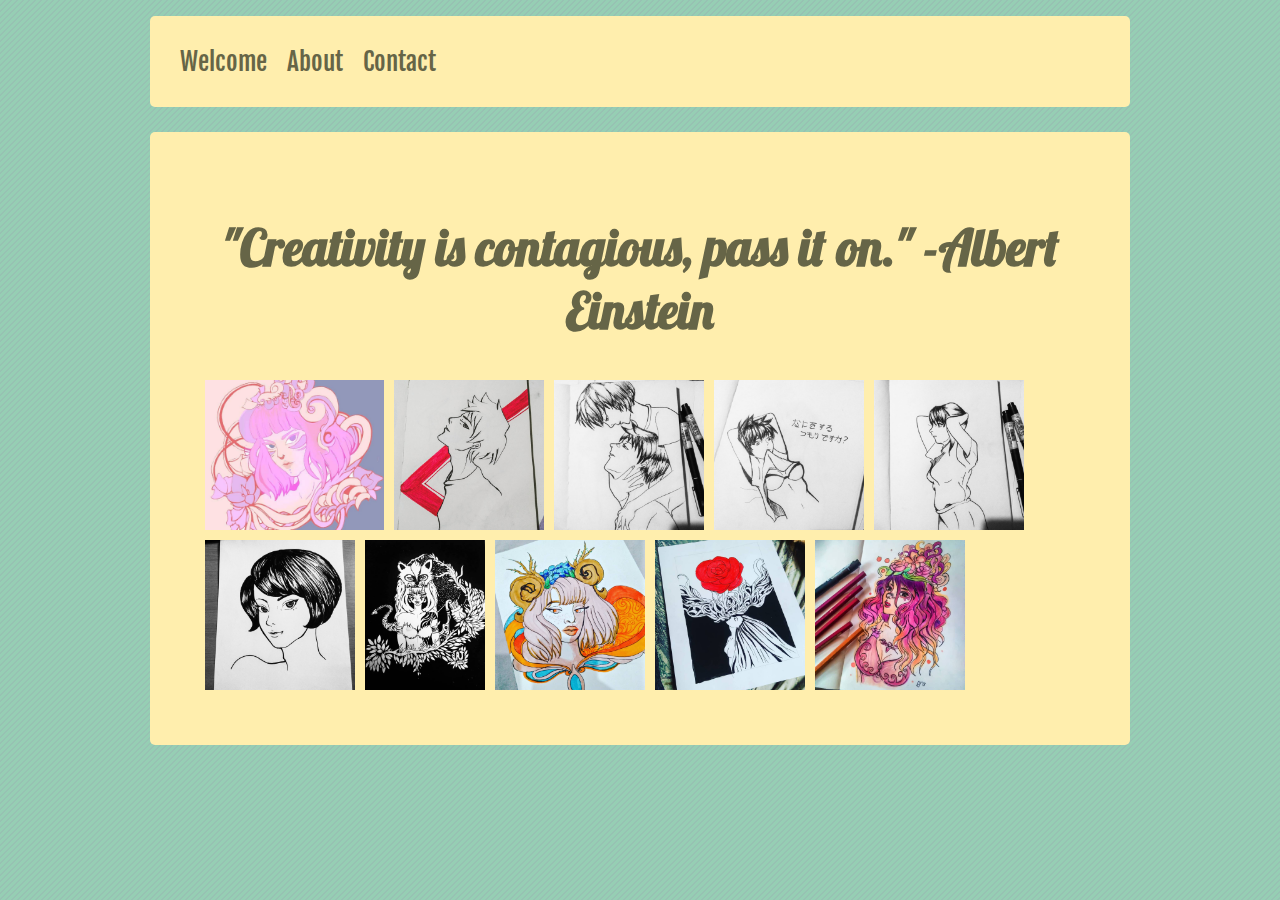
<file: index.html>
<!doctype html>
<html>

<head>

    <link rel="stylesheet" href="./style/base.css" />
    <link rel="shortcut icon" type="image/png" href="./img/web_hi_res_512.png" />
    <link rel="stylesheet" href="https://use.fontawesome.com/releases/v5.2.0/css/all.css" integrity="sha384-hWVjflwFxL6sNzntih27bfxkr27PmbbK/iSvJ+a4+0owXq79v+lsFkW54bOGbiDQ"
        crossorigin="anonymous">

    <title>Ajartoo</title>
</head>

<body>
    <div class="container">
        <ul class="main-menu">

            <li>
                <a href="./index.html">Welcome</a>
            </li>
            <li>
                <a href="about.html">About</a>
            </li>
            <li>
                <a href="contact.html">Contact</a>
            </li>
            <li style="flex:1;"></li>
            <li>
                <a target="_blank" href="https://www.facebook.com/xxvaj">
                    <i class="fab fa-facebook"></i>
                </a>
            </li>
            <li>
                <a target="_blank" href="https://www.instagram.com/ajartoo">
                    <i class="fab fa-instagram"></i>
                </a>
            </li>
            <li>
                <a target="_blank" href="https://ajartoo.tumblr.com/">
                    <i class="fab fa-tumblr"></i>
                </a>
            </li>
            <li>
                <a target="_blank" href="https://ajsabandal.twitter.com/">
                    <i class="fab fa-twitter"></i>
                </a>
            </li>

        </ul>
        <div class="box-holder">
            <h1>
                "Creativity is contagious, pass it on." -Albert Einstein
            </h1>
            <div class="image-holder clearfix">
                <img src="./img/drawing1.jpg" alt="Pinku" title="Pinku Girl" />
                <img src="./img/drawing2.jpg" alt="Alex" title="Alex" />
                <img src="./img/drawing3.jpg" alt="Couple" title="Couple" />
                <img src="./img/drawing4.jpg" alt="Girl" title="Pleas no" />
                <img src="./img/drawing5.jpg" alt="Ponytail" title="Ponytail" />
                <img src="./img/drawing6.jpg" alt="Shorthair" title="Shorthair" />
                <img src="./img/drawing7.jpg" alt="Princess Mononoke" title="Princess Mononoke" />
                <img src="./img/drawing8.jpg" alt="Another" title="Another Girl" />
                <img src="./img/drawing9.jpg" alt="Take Me" title="Take me" />
                <img src="./img/drawing10.jpg" alt="Color your Life" title="Color your Life" />
            </div>
        </div>
    </div>

</body>

</html>
</file>
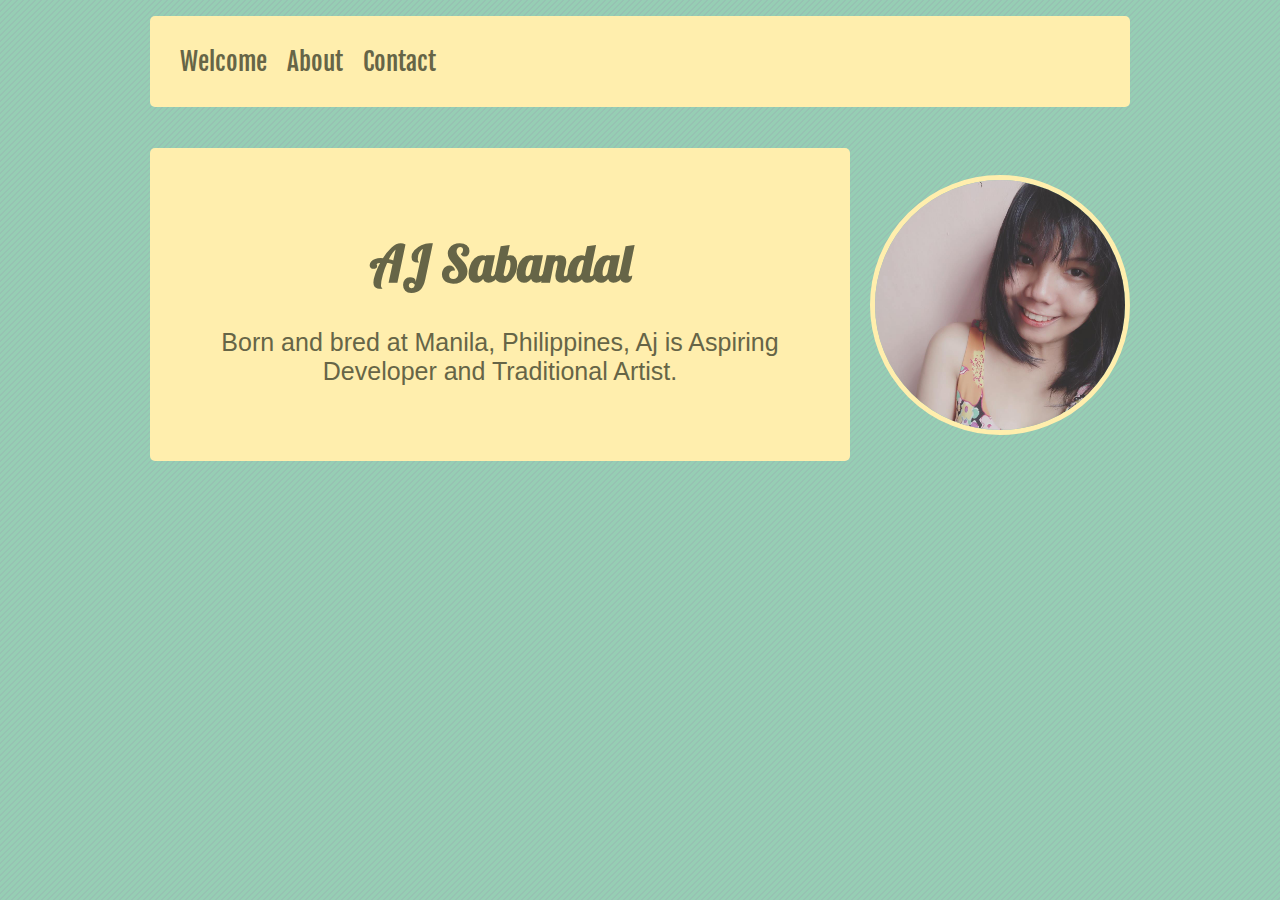
<file: about.html>
<!doctype html>
<html>

<head>
    <link rel="stylesheet" href="./style/base.css" />
    <link rel="shortcut icon" type="image/png" href="./img/web_hi_res_512.png" />
    <link rel="stylesheet" href="https://use.fontawesome.com/releases/v5.2.0/css/all.css" integrity="sha384-hWVjflwFxL6sNzntih27bfxkr27PmbbK/iSvJ+a4+0owXq79v+lsFkW54bOGbiDQ"
        crossorigin="anonymous">

    <title>
        About
    </title>
</head>

<body>

    <div class="container">
        <ul class="main-menu">
            <li>
                <a href="./index.html">Welcome</a>
            </li>
            <li>
                <a href="about.html">About</a>
            </li>
            <li>
                <a href="contact.html">Contact</a>
            </li>
            <li style="flex:1;"></li>
            <li>
                <a target="_blank" href="https://www.facebook.com/xxvaj">
                    <i class="fab fa-facebook"></i>
                </a>
            </li>
            <li>
                <a target="_blank" href="https://www.instagram.com/ajartoo">
                    <i class="fab fa-instagram"></i>
                </a>
            </li>
            <li>
                <a target="_blank" href="https://ajartoo.tumblr.com/">
                    <i class="fab fa-tumblr"></i>
                </a>
            </li>
            <li>
                <a target="_blank" href="https://ajsabandal.twitter.com/">
                    <i class="fab fa-twitter"></i>
                </a>
            </li>

        </ul>
        </ul>

        <div class="about-me-main">

            <div class="box-holder">
                <h1>AJ Sabandal</h1>
                <p>
                    Born and bred at Manila, Philippines, Aj is Aspiring Developer and Traditional Artist. 
                </p>
            </div>

            <img class="about-me-image" src="./img/aj.jpg" alt="Anna Marie Joy Sabandal" title="Anna Marie Joy Sabandal" />

</body>

</html>
</file>
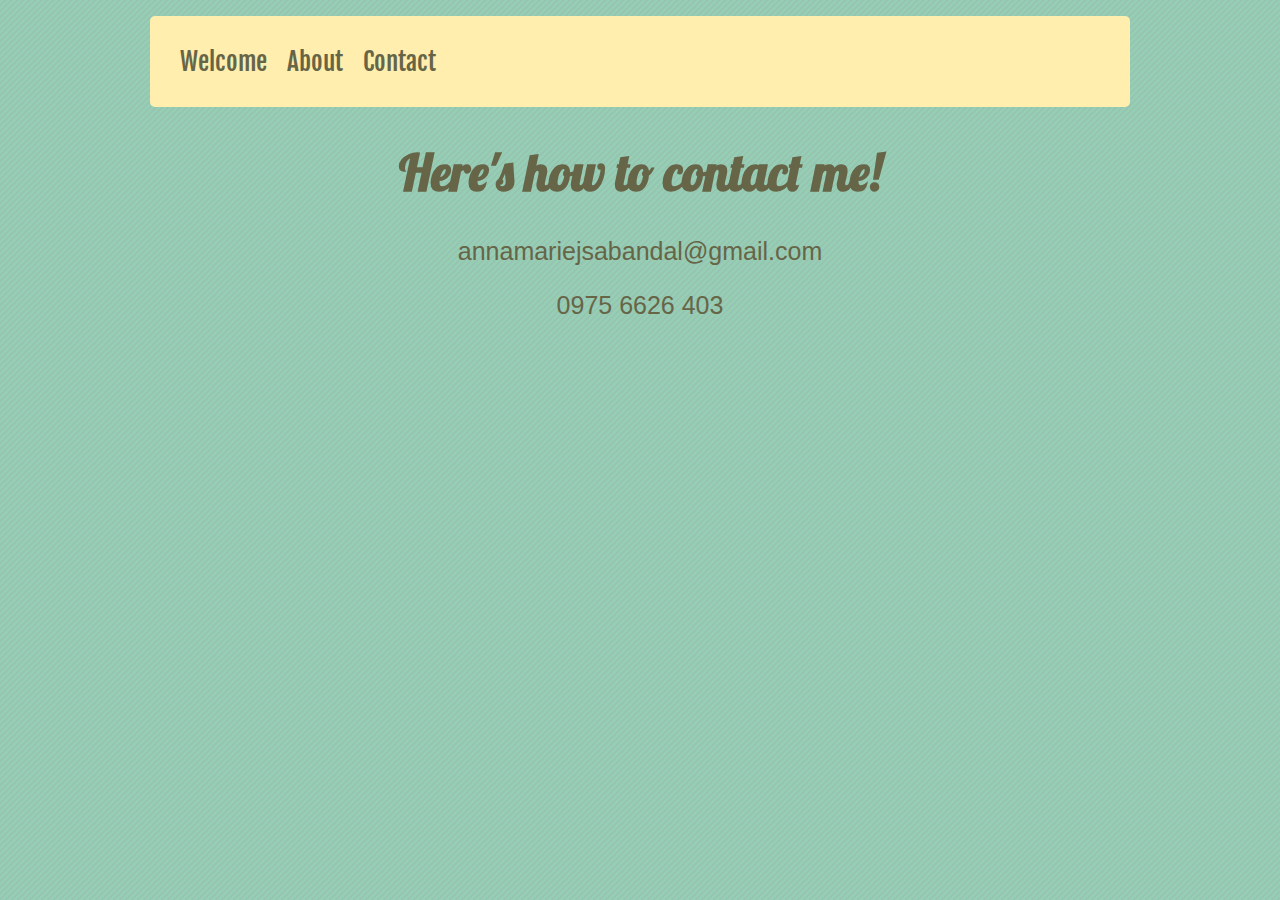
<file: contact.html>
<!doctype html>
<html>

<head>
        <link rel="stylesheet" href="./style/base.css"/>
        <link rel="shortcut icon" type="image/png" href="./img/web_hi_res_512.png"/>
        <link rel="stylesheet" href="https://use.fontawesome.com/releases/v5.2.0/css/all.css" integrity="sha384-hWVjflwFxL6sNzntih27bfxkr27PmbbK/iSvJ+a4+0owXq79v+lsFkW54bOGbiDQ"
        crossorigin="anonymous">
        
        <title>
            Contact
        </title>
</head>

<body>
        <div class="container">
    <ul class="main-menu">
        <li>
            <a href="./index.html">Welcome</a>
        </li>
        <li>
            <a href="about.html">About</a>
        </li>
        <li>
            <a href="contact.html">Contact</a>
        </li>
        <li style="flex:1;"></li>
        <li>
            <a target="_blank" href="https://www.facebook.com/xxvaj">
                <i class="fab fa-facebook"></i>
            </a>
        </li>
        <li>
            <a target="_blank" href="https://www.instagram.com/ajartoo">
                <i class="fab fa-instagram"></i>
            </a>
        </li>
        <li>
            <a target="_blank" href="https://ajartoo.tumblr.com/">
                <i class="fab fa-tumblr"></i>
            </a>
        </li>
        <li>
            <a target="_blank" href="https://ajsabandal.twitter.com/">
                <i class="fab fa-twitter"></i>
            </a>
        </li>

    </ul>
    </ul>

    <h1>
        Here's how to contact me!
    </h1>

    <p> annamariejsabandal@gmail.com </p>
    <p> 0975 6626 403 </p>

    </div>
    
</body>

</html>
</file>
<file: style/base.css>
@import url('https://fonts.googleapis.com/css?family=Lobster');
@import url('https://fonts.googleapis.com/css?family=Fjalla+One');
.clearfix {
    overflow: auto;
}
.clearfix::after {
    content: "";
    clear: both;
    display: table;
}
body {
    background-color:#96ceb4;
    margin: 0;
    padding: 0; 
    background-image: url("data:image/svg+xml,%3Csvg width='6' height='6' viewBox='0 0 6 6' xmlns='http://www.w3.org/2000/svg'%3E%3Cg fill='%239C92AC' fill-opacity='0.4' fill-rule='evenodd'%3E%3Cpath d='M5 0h1L0 6V5zM6 5v1H5z'/%3E%3C/g%3E%3C/svg%3E");
}
h1 {
    display: block;
    text-align: center;
    font-size: 50px;
    font-family: 'Lobster', cursive;
    color: #666547;
}
ul {
    list-style-type: none;
    display: flex;
    padding: 20px;
    background-color:#ffeead;
    border-radius: 5px;
    font-family: 'Fjalla One', sans-serif;

}

li a {
    padding: 10px;
    text-decoration: none;
    color: #666547;
    display: inline-block; 
    font-size: 25px;
}
li a:hover {
        color: gray;
}
.container {
    width: 100%; 
    max-width: 980px;
    margin: 0 auto;

}
.box-holder {
    padding: 50px;
    background-color: #ffeead;
    border-radius: 5px;
    margin: 25px 0;
    display: block;
}
.image-holder {
    width: 100%;
}
.image-holder img{
    width: calc(20%-10px);
    height: 150px;
    margin: 0;
    padding: 5px;
    vertical-align: bottom;
    float: left;    
}
p {
    text-align: center;
    font-size: 25px;
    font-family: sans-serif;
    color: #666547;
}
.about-me-main {
   display: flex;
   align-items: center;
}
.about-me-image {
    height: 250px;
    width: 250px;
    border-radius: 100%;
    margin-left: 20px;
    border-width: 5px;
    border-style: solid;
    border-color:  #ffeead;
}
</file>
